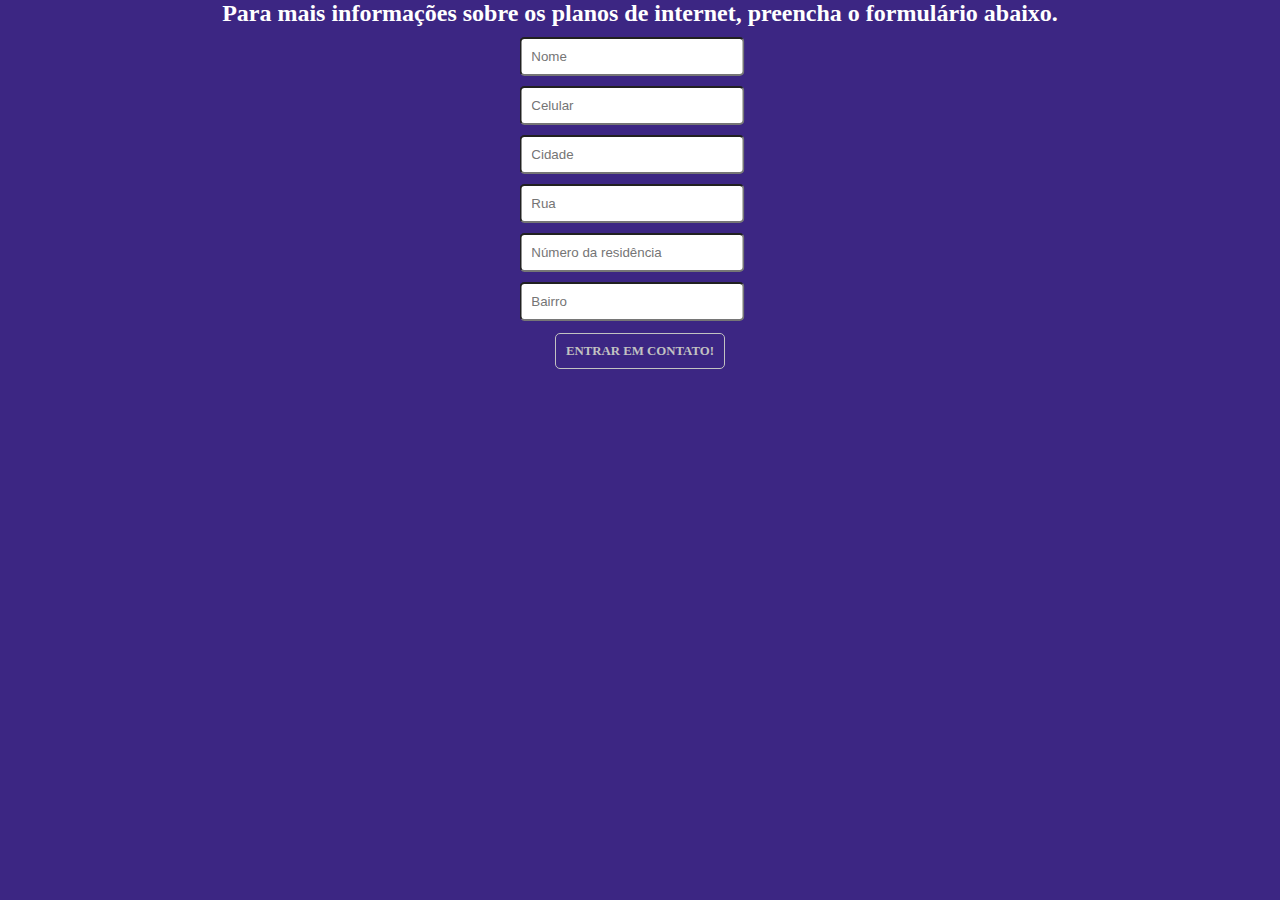
<file: index.html>
<!DOCTYPE html>
<html lang="pt">
<head>
    <meta charset="UTF-8">
    <meta http-equiv="X-UA-Compatible" content="IE=edge">
    <meta name="viewport" content="width=device-width, initial-scale=1.0">
    <title>Saiba mais!</title>
    <link rel="stylesheet" href="css.css">
    <script src="js.js"></script>
    <link rel="icon" href="mainIcon.png">
    
</head>

<body>
    <div>
        <div id="checkBoxDiv">
            <p id="checkBoxText">POR FAVOR, PREENCHA TODOS OS CAMPOS!</p>
        </div>
        <div id="formContainer" onmousedown="enableButton()">
            <h1>Para mais informações sobre os planos de internet, preencha o formulário abaixo.</h1>
            <ul>
                <li onmouseleave="enableButton()">
                    <input placeholder="Nome" type="text" name="" id="name">
                </li>
                <li onmouseleave="enableButton()">
                    <input placeholder="Celular" type="tel" name="" id="telNumber">
                </li>
                <li onmouseleave="enableButton()">
                    <input placeholder="Cidade" type="text" name="" id="city">
                </li>
                <li onmouseleave="enableButton()">
                    <input placeholder="Rua" type="text" name="" id="addres">
                </li>
                <li onmouseleave="enableButton()">
                    <input placeholder="Número da residência" type="number" name="" id="addresNumber">
                </li>
               <li onmouseleave="enableButton()">
                <input placeholder="Bairro" type="text" name="" id="district">
               </li>
                <li id="sendLink" onmouseenter="catchData(),enableButton()">
                    <a id="finalLink" href="">ENTRAR EM CONTATO!</a>
                </li>
                <div id="finalLinkBlinder" onmousedown="checkBox()">
                </div>
            </ul>
        </div>
    </div>
    
</body>
</html>
</file>
<file: css.css>
*
{
    margin: 0px;
}
body
{
    background-color:RGB(60, 38, 131);
}
h1
{
    color: white;
    font-size:1.5em;
    text-align: center;
}
a
{
    border: 1px solid  rgb(194, 194, 194);
    padding: 10px;
    border-radius: 5px;
    color: white;
    text-decoration: none;
    font-size: 0.8em;
    font-weight: bold;
    width: 100%;
}
ul
{
    display: inline-block;
    position: relative;
    list-style: none;
    position: absolute;
    left: 50%;
    transform: translateX(-50%);
}
li
{
    margin: 10px;
    margin-left: 0px;
    margin-right: 0px;
    position: relative;
    right: 20%;
    width: 100%;
}
input
{
    border-radius: 5px;
    padding: 10px;
    width: 100%;
}
#sendLink
{
    text-align: center;
    color: white;
    display: inline-block;
    position: absolute;
    left: 50%;
    transform: translateX(-50%);
}
#finalLinkBlinder
{
    width: 400px;
    height: 60px;
    position: absolute;
    left: 50%;
    transform: translate(-50%,0%);

}
#finalLink
{
    color: rgb(194, 194, 194);
}
#checkBoxDiv
{
    margin-bottom: 10px;
    display: none;
}
#checkBoxText
{
    text-align: center;
    color: white;
    position: relative;
    left: 50%;
    transform: translateX(-50%);
    top: 0%;
    background-color: red;
    font-weight: bold;
    display: inline-block;
    padding: 5px;
    border-radius: 5px;
    font-size: 12px;

}
@keyframes   checkBoxAnimationShow
{
0%
{
    position: relative;
    transform: translateY(-50%);
    transform: translateX(-50%);
    opacity: 0%;
}   
100%
{
    position: relative;
    transform: translateY(0%);
    transform: translateX(-50%);
    opacity: 100%;
} 
}
@keyframes   checkBoxAnimationHidden
{
0%
{
    opacity: 100%;
}   
100%
{
    opacity: 0%;
} 
}
@media  screen and (max-width: 860px)
{
    h1
    {
        font-size:1.2em;
    }
}
@media  screen and (max-width: 350px)
{
    h1
    {
        font-size:1em;
    }
}
</file>
